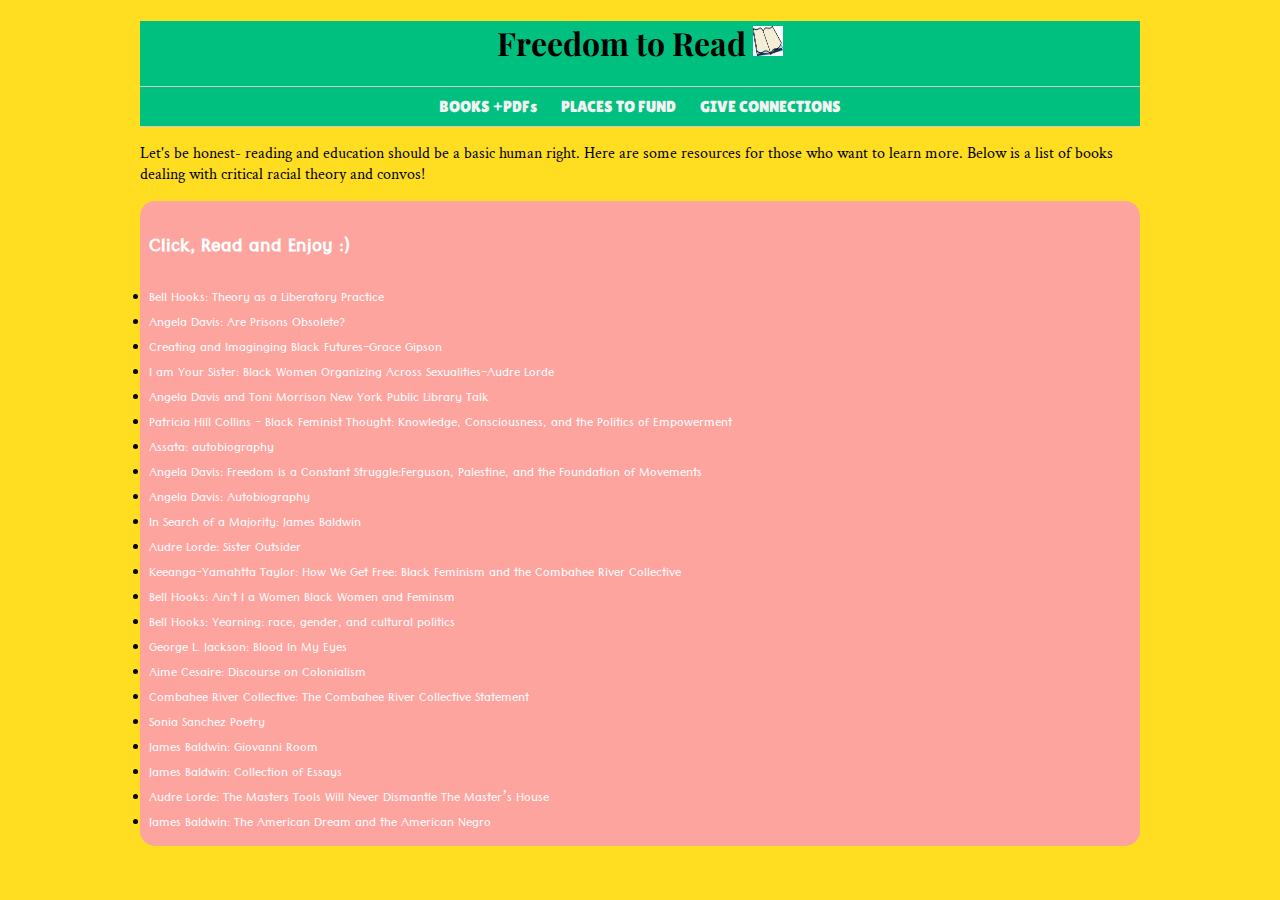
<file: index.html>
<!DOCTYPE html>
<head>
    <title>Lets Read!</title>

    <link href="https://fonts.googleapis.com/css2?family=Playfair+Display&display=swap" rel="stylesheet">
    
   <link href="https://fonts.googleapis.com/css2?family=Lilita+One&display=swap" rel="stylesheet">
    
    <link href="https://fonts.googleapis.com/css2?family=Tenali+Ramakrishna&display=swap" rel="stylesheet">
    
    <link href="https://fonts.googleapis.com/css2?family=Crimson+Text&display=swap" rel="stylesheet">



    <link rel="stylesheet" type="text/css" href="index.css">
</head>

<body>



<div id = "containier1">
<h1 id=titlep>
    Freedom to Read
    <img id=book src="book1.png" alt="Book Here">
</h1>

<ul class="nav">
    <li><a href="index.html">BOOKS +PDFs</a></li>
    <li><a href="Fund.html">PLACES TO FUND</a></li>
    <li><a href="Connection.html">GIVE CONNECTIONS</a></li>
</ul>

</div>

<p>
    Let's be honest- reading and education should be a basic human right. Here are some resources for those who want to learn more. Below is a list of books dealing with critical racial theory and convos!
</p>



    
    
    

<div id = pink>
<h2 class=list>Click, Read and Enjoy :)</h2>

    <li>
        <a class ="list" href="https://digitalcommons.law.yale.edu/cgi/viewcontent.cgi?article=1044&amp;context=yjlf">Bell Hooks: Theory as a Liberatory Practice </a>
    </li>


    <li>
        <a class ="list" href="https://drive.google.com/file/d/1pejy0J3e7R2B5bEe4A2bXMqLt8JGD-gl/view">Angela Davis: Are Prisons Obsolete?</a>
    </li>


    <li>
        <a class ="list" href="https://drive.google.com/file/d/1u88XnKB7TaehcH94yP4fESBMYCIyyF09/view?usp=sharing">Creating and Imaginging Black Futures-Grace Gipson</a>
    </li>


    <li>
        <a class ="list"
           href="https://www.marxists.org/subject/lgbtq/pamphlets/I%20Am%20Your%20Sister-Audrey%20Lorde.pdf">I am Your Sister: Black Women Organizing Across Sexualities-Audre Lorde</a>
    </li>



    <li>
        <a class ="list" href="https://www.nypl.org/sites/default/files/av/transcripts/LIVEDavisMorrison_10.27TranscriptQUERIES.pdf">Angela Davis and Toni Morrison New York Public Library Talk</a>
    </li>


    <li>
        <a class ="list"
           href="https://drive.google.com/file/d/0B7pRK-uaf89TRV9tNFJoTzE4WFk/view">Patricia Hill Collins - Black Feminist Thought: Knowledge, Consciousness, and the Politics of Empowerment </a>
    </li>
    
    <li>
        <a class ="list"
           href="https://drive.google.com/file/d/1eSi-pWnb_Si5kIPdJydtbsTWV-uc88Rv/view">Assata: autobiography</a>
    </li>

    
     <li>
        <a class ="list"
           href="https://drive.google.com/file/d/1BJz0wD5vhp9jz_mqDhcEHSUpaVDMgf2a/view"> Angela Davis: Freedom is a Constant Struggle:Ferguson, Palestine, and the Foundation of Movements</a>
    </li>
    
    <li>
        <a class ="list"
           href="https://drive.google.com/file/d/16ioWGMPJN4SL5nv-6pbYxodS2tcLQAlW/view"> Angela Davis: Autobiography</a>
    </li>
    
    <li>
        <a class ="list"
           href="https://drive.google.com/drive/u/0/folders/1a8-WboqmGZQG_7Bys1OfgLnYxrsyYhU6"> In Search of a Majority: James Baldwin</a>
    </li>
    
    <li>
        <a class ="list"
           href="https://drive.google.com/file/d/1ivue2-iRxkYR1HPiS6TzNwjSU4x4i52z/view"> Audre Lorde: Sister Outsider</a>
    </li>
    
     <li>
        <a class ="list"
           href="https://drive.google.com/file/d/1Vk4h3_MdGZLClLJpFOX0Ub74X1UKO5w1/view"> Keeanga-Yamahtta Taylor: How We Get Free: Black Feminism and the Combahee River Collective

 </a>
         
    </li>
    
    
    <li>
        <a class ="list"
           href="https://drive.google.com/file/d/1vS8wIqjAw2Sdexe6Z6HijRjjjgy5sNqZ/view"> Bell Hooks: Ain't I a Women Black Women and Feminsm
 </a>
    </li>
    
    
    <li>
        <a class ="list"
           href="https://drive.google.com/file/d/1A7q-sRqf9l9ItEwIAJb-rqO1G5RGHV4N/view"> Bell Hooks: Yearning: race, gender, and cultural politics

 </a>
    </li>
    
    
    <li>
        <a class ="list"
           href="https://drive.google.com/drive/folders/1jhlqNWbT8HqMzFzCU5132XCW6pwOIntQ">  George L. Jackson: Blood In My Eyes
 </a>
    </li>
    
    
      <li>
        <a class ="list"
           href=" https://libcom.org/files/zz_aime_cesaire_robin_d.g._kelley_discourse_on_colbook4me.org_.pdf">Aime Cesaire: Discourse on Colonialism
 </a>
    </li>
    
    
       <li>
        <a class ="list"
           href=" https://americanstudies.yale.edu/sites/default/files/files/Keyword%20Coalition_Readings.pdf">Combahee River Collective: The Combahee River Collective
Statement
 </a>
    </li>
    
        
       <li>
        <a class ="list"
           href=" https://drive.google.com/drive/u/0/folders/1zwqkEx1xPYCWqn0J3cNV279tFbApmUSw"> Sonia Sanchez Poetry 
 </a>
    </li>
    
    
           <li>
        <a class ="list"
           href=" https://drive.google.com/file/d/1-maX0alwd8O7nc5We9oLec9zkUAf6W3D/view"> James Baldwin: Giovanni Room
 </a>
    </li>
    
    
    <li>
        <a class ="list"
           href="  https://drive.google.com/file/d/1mC2FiZOLvUSbTFKFMFhJIoVpCeoDRZmL/view"> James Baldwin: Collection of Essays
 </a>
    </li>
    
       <li>
        <a class ="list"
           href=" https://drive.google.com/file/d/10zQMSaEnikvZ8ehVC_teg78jHNWMLkii/view"> Audre Lorde: The Masters Tools Will Never Dismantle The Master’s House
 </a>
    </li>
    
    
        <li>
        <a class ="list"
           href=" https://archive.nytimes.com/www.nytimes.com/books/98/03/29/specials/baldwin-dream.html"> James Baldwin: The American Dream and the American Negro
 </a>
    </li>
    
    
    

    	
    
    
    
    
    
    
    
    
    
    
    
    </div>
    
    
    
    
    



</body>






<html/>
</file>
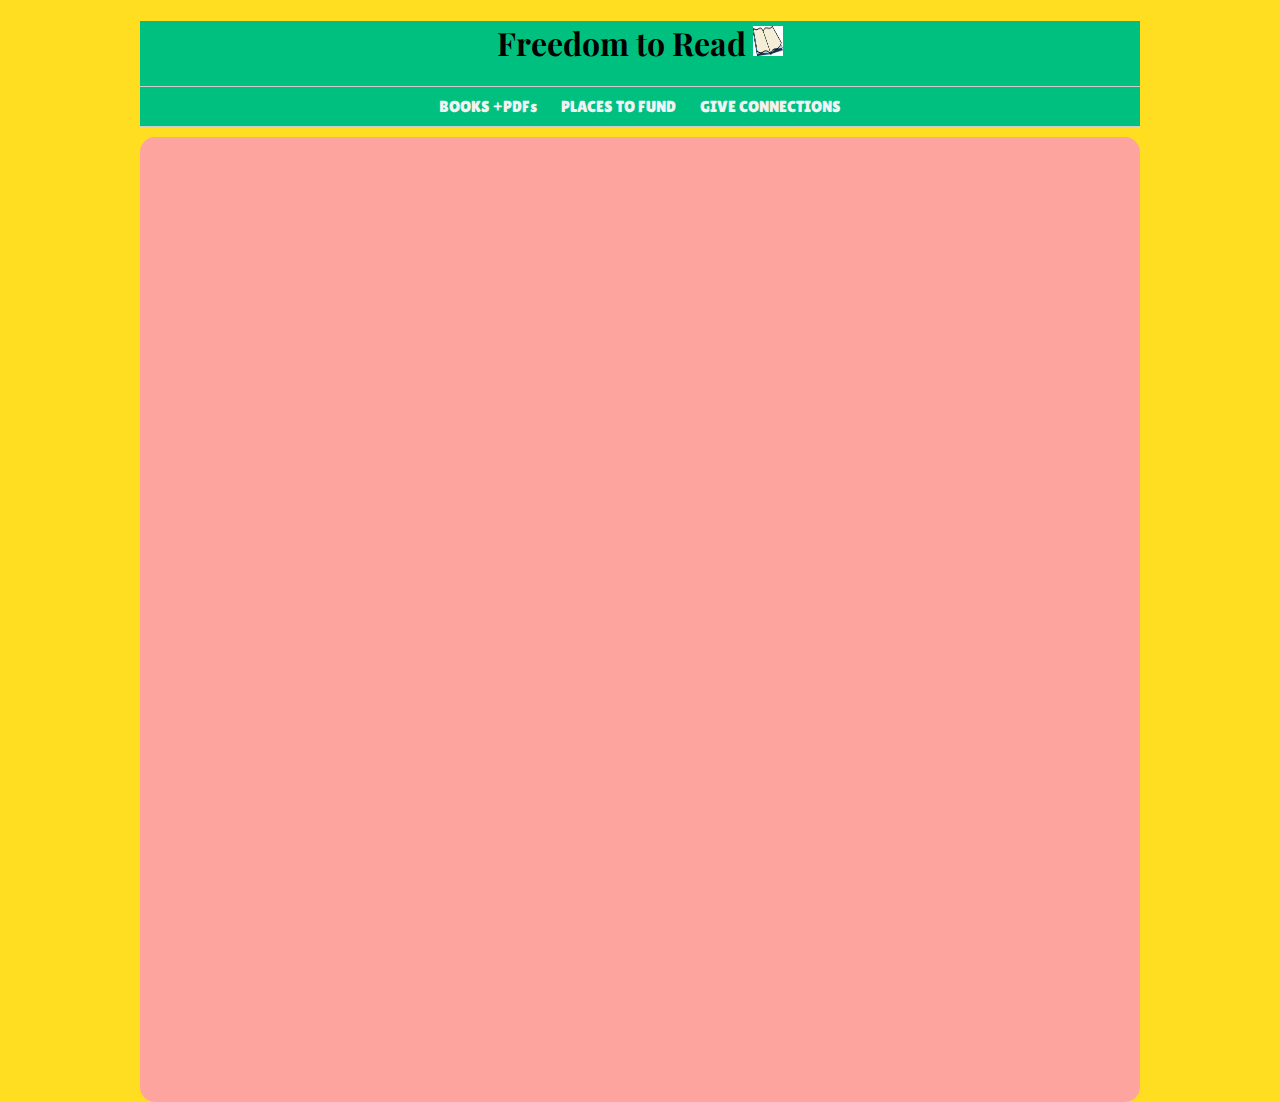
<file: Connection.html>
<!DOCTYPE html>
<head>
    <title>Lets Read!</title>

    <link href="https://fonts.googleapis.com/css2?family=Playfair+Display&display=swap" rel="stylesheet">

    <link href="https://fonts.googleapis.com/css2?family=Lilita+One&display=swap" rel="stylesheet">

    <link href="https://fonts.googleapis.com/css2?family=Tenali+Ramakrishna&display=swap" rel="stylesheet">



    <link rel="stylesheet" type="text/css" href="index.css">
</head>



<div id = "containier1">
    <h1 id=titlep>
        Freedom to Read
        <img id=book src="book1.png" alt="Book Here">
    </h1>

    <ul class="nav">
        <li><a href="index.html">BOOKS +PDFs</a></li>
        <li><a href="Fund.html">PLACES TO FUND</a></li>
        
        <li><a href="Connection.html">GIVE CONNECTIONS</a></li>
    </ul>
    

</div>
<div id=pink>
    <iframe src="https://docs.google.com/forms/d/e/1FAIpQLSdRN_uQDPST14-6e1cax2EIunm27TPSOJk7rnLBzdcqdPsZbA/viewform?embedded=true" width="640" height="943" frameborder="0" marginheight="0" marginwidth="0">Loading…</iframe>


</div>


<html/>
</file>
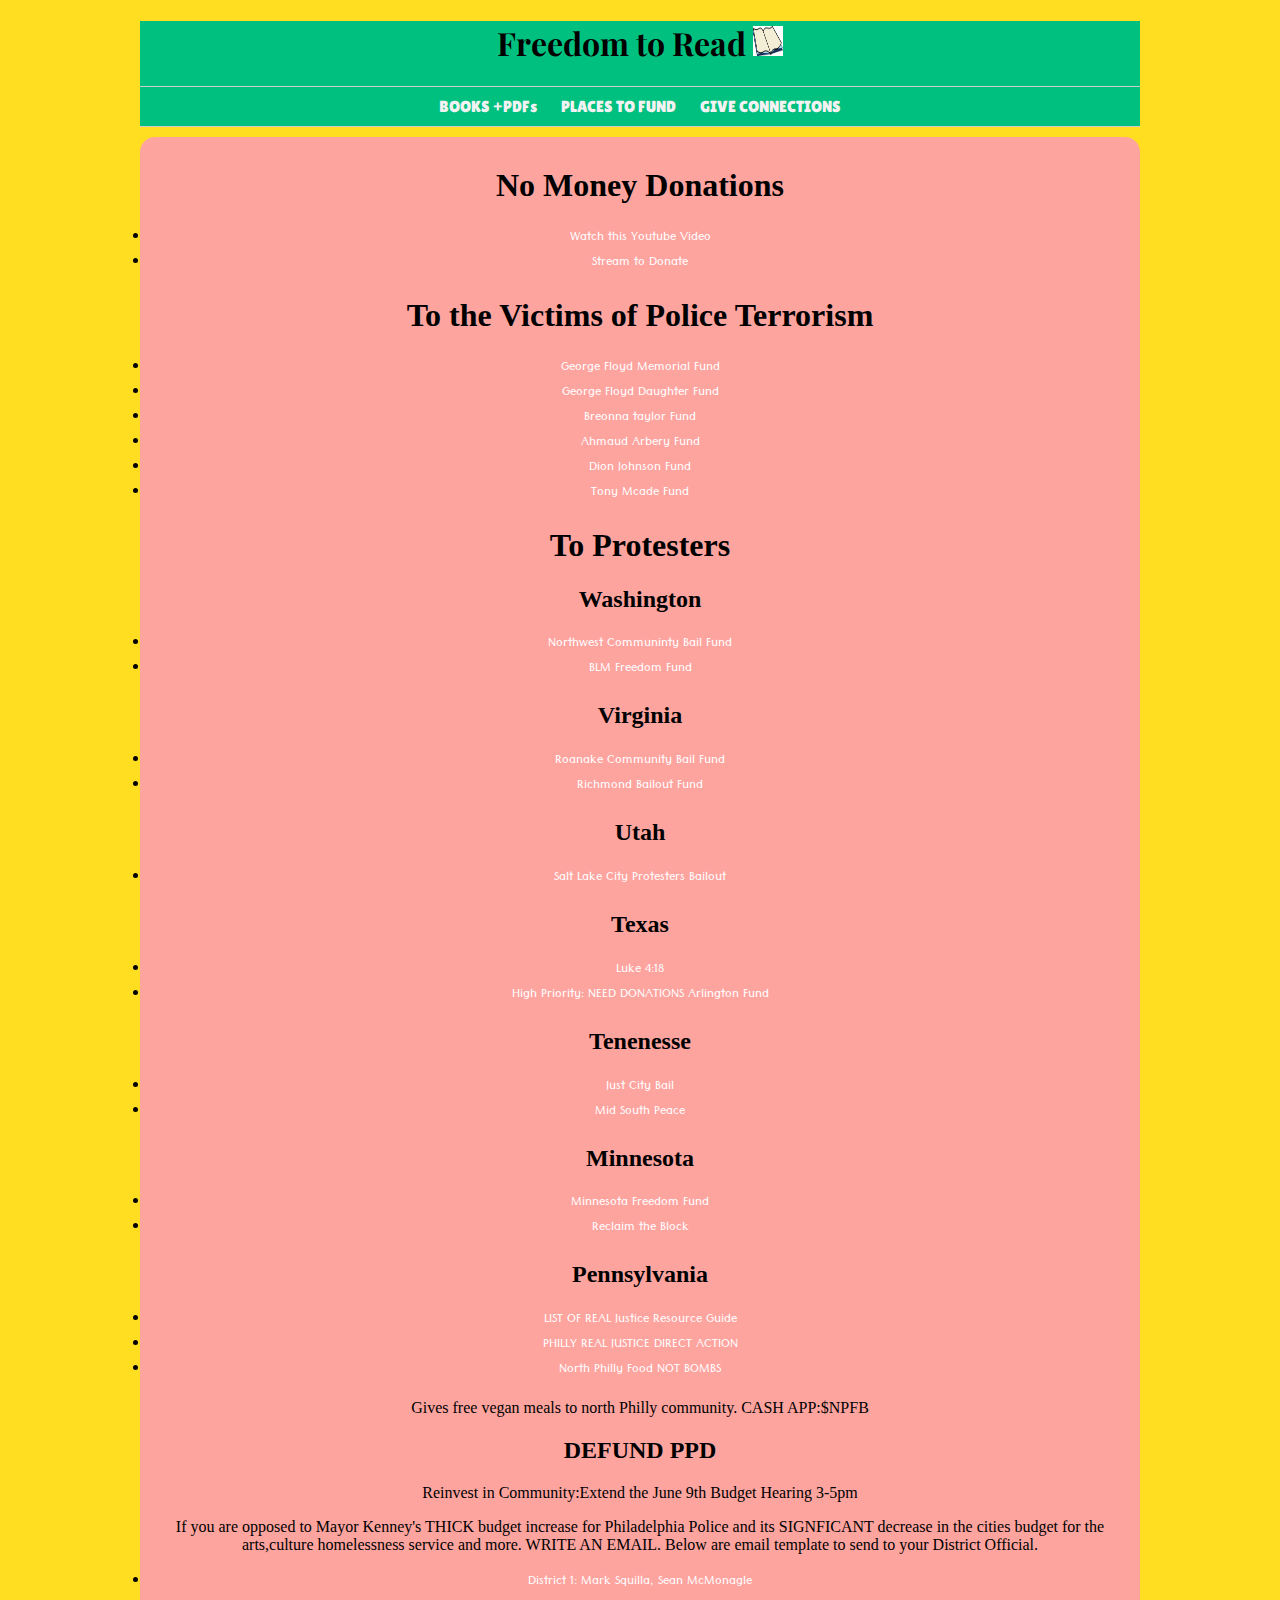
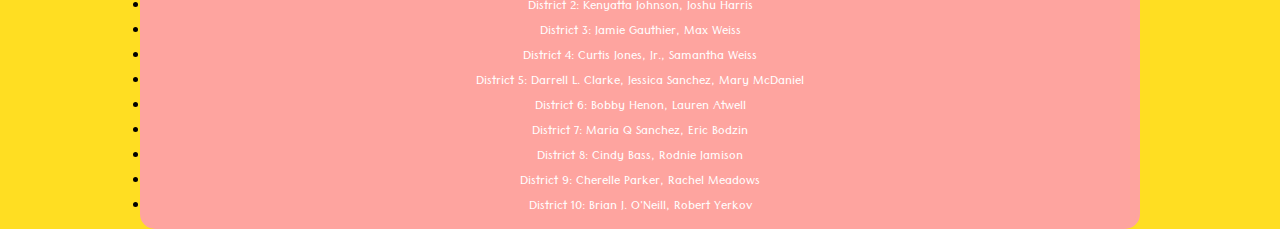
<file: Fund.html>
<!DOCTYPE html>
<head>
    <title>Lets Read!</title>

    <link href="https://fonts.googleapis.com/css2?family=Playfair+Display&display=swap" rel="stylesheet">

    <link href="https://fonts.googleapis.com/css2?family=Lilita+One&display=swap" rel="stylesheet">

    <link href="https://fonts.googleapis.com/css2?family=Tenali+Ramakrishna&display=swap" rel="stylesheet">



    <link rel="stylesheet" type="text/css" href="index.css">
</head>



<div id = "containier1">
    <h1 id=titlep>
        Freedom to Read
        <img id=book src="book1.png" alt="Book Here">
    </h1>

    <ul class="nav">
        <li><a href="index.html">BOOKS +PDFs</a></li>
        <li><a href="Fund.html">PLACES TO FUND</a></li>
        
        <li><a href="Connection.html">GIVE CONNECTIONS</a></li>
    </ul>

</div>


<div id=pink>
    <div id=mid>





        <h1>No Money Donations</h1>


        <li>
            <a class ="list" href="https://www.youtube.com/watch?v=bCgLa25fDHM&feature=youtu.be">Watch this Youtube Video</a>

        </li>

        <li>
            <a class ="list" href="https://www.youtube.com/playlist?list=PLtooIklzheqzORPbQBiEZKsw2T4s6SUxv&app=desktop"> Stream to Donate</a>

        </li>

        <h1> To the Victims of Police Terrorism</h1>

        <li>
            <a class ="list" href="https://www.gofundme.com/f/georgefloyd">George Floyd Memorial Fund</a>

        </li>



        <li>
            <a class ="list" href="https://www.gofundme.com/f/gianna-floyd-daughter-of-george-floyd-fund">George Floyd Daughter Fund</a>

        </li>


        <li>
            <a class ="list" href="https://www.gofundme.com/f/9v4q2-justice-for-breonna-taylor">Breonna taylor Fund</a>

        </li>

        <li>
            <a class ="list" href="https://www.gofundme.com/f/i-run-with-maud"> Ahmaud Arbery Fund </a>

        </li>


        <li>
            <a class ="list" href="https://www.gofundme.com/f/justice-for-dion-johnson"> Dion Johnson Fund </a>

        </li>


        <li>
            <a class ="list" href="https://www.gofundme.com/f/in-memory-of-tony-mcdade"> Tony Mcade Fund </a>

        </li>
        <h1>To Protesters</h1>
        <h2 id=mid>Washington</h2>
        <li>
            <a class ="list" href="https://www.gofundme.com/f/in-memory-of-tony-mcdade"> Northwest Communinty Bail Fund </a>

        </li>
        <li>
            <a class ="list" href="https://blacklivesseattle.org/bail-fund/"> BLM Freedom Fund </a>

        </li>

        <h2 id =mid>Virginia</h2>
        <li>
            <a class ="list" href="https://chuffed.org/project/rjs-bail-fund"> Roanake Community Bail Fund </a>

        </li>
        <li>
            <a class ="list" href="https://www.gofundme.com/f/in-memory-of-tony-mcdade"> Richmond Bailout Fund </a>

        </li>

        <h2 id=mid>Utah</h2>
        <li>
            <a class ="list" href="https://www.gofundme.com/f/c2mvvn-support-protesters-arrested-by-slcpd?utm_source=twitter&utm_medium=social&utm_campaign=p_cp+share-sheet"> Salt Lake City Protesters Bailout </a>

        </li>
        <h2 id =mid>Texas</h2>
        <li>
            <a class ="list" href="https://faithintx.org/bailfund/"> Luke 4:18 </a>

        </li>

        <li>
            <a class ="list" href="https://www.gofundme.com/f/bail-money-for-floyd-protestors"> High Priority: NEED DONATIONS Arlington Fund </a>

        </li>



        <h2 id=mid>Tenenesse</h2>
        <li>
            <a class ="list" href="https://justcity.kindful.com/"> Just City Bail </a>

        </li>
        <li>
            <a class ="list" href="https://midsouthpeace.org/?s=bail+fund"> Mid South Peace </a>

        </li>

        <h2 id=mid>Minnesota</h2>
        <li>
            <a class ="list" href="https://minnesotafreedomfund.org/"> Minnesota Freedom Fund </a>

        </li>
        
         <li>
            <a class ="list" href="https://secure.everyaction.com/zae4prEeKESHBy0MKXTIcQ2"> Reclaim the Block</a>

        </li>
        <h2 id=mid>Pennsylvania</h2>
        
         <li>
            <a class ="list" href="http://bit.ly/phillyrealhelp"> LIST OF REAL Justice Resource Guide </a>

        </li>
        
         <li>
            <a class ="list" href="http://bit.ly/phillyrealhelp"> PHILLY REAL JUSTICE DIRECT ACTION </a>

        </li>
        
        
        <li>
            <a class ="list" href="http://bit.ly/phillyrealhelp"> North Philly Food NOT BOMBS </a>
            <p>Gives free vegan meals to north Philly community. CASH APP:$NPFB</p>

        </li>
        
        
        
             <h2> DEFUND PPD</h2>
        <p>Reinvest in Community:Extend the June 9th Budget Hearing 3-5pm</p>
        <p> If you are opposed to Mayor Kenney's THICK budget increase for Philadelphia Police and its SIGNFICANT decrease in the cities budget for the arts,culture homelessness service and more. WRITE AN EMAIL. Below are email template to send to your District Official. 
        </p>
        
        
         <li>
            <a class ="list" href="https://tinyurl.com/phlbudget1"> 
District 1: Mark Squilla, Sean McMonagle </a>
           
        </li>
        
        
           <li>
            <a class ="list" href="https://tinyurl.com/phlbudget2"> 
District 2: Kenyatta Johnson, Joshu Harris </a>
           
        </li>
        
        
           <li>
            <a class ="list" href="https://tinyurl.com/phlbudget3"> 
District 3: Jamie Gauthier, Max Weiss </a>
           
        </li>
        
           <li>
            <a class ="list" href="https://tinyurl.com/phlbudget4"> 
District 4: Curtis Jones, Jr., Samantha Weiss</a>
           
        </li>
        
           <li>
            <a class ="list" href="https://tinyurl.com/phlbudget5

"> 
District 5: Darrell L. Clarke, Jessica Sanchez, Mary McDaniel </a>
           
        </li>
        
           <li>
            <a class ="list" href="https://tinyurl.com/phlbudget6

"> 
District 6: Bobby Henon, Lauren Atwell </a>
           
        </li>
        
           <li>
            <a class ="list" href="https://tinyurl.com/phlbudget7"> 
District 7: Maria Q Sanchez, Eric Bodzin </a>
           
        </li>
        
           <li>
            <a class ="list" href="https://tinyurl.com/phlbudget8"> 
District 8: Cindy Bass, Rodnie Jamison</a>
           
        </li>
           <li>
            <a class ="list" href="https://tinyurl.com/phlbudget9"> 
District 9: Cherelle Parker, Rachel Meadows </a>
           
        </li>
        
         <li>
            <a class ="list" href="https://tinyurl.com/phlbudget10"> 
District 10: Brian J. O'Neill, Robert Yerkov </a>
           
        </li>
        
        



    </div>



</div>
</file>
<file: index.css>
#titlep{
    font-family: 'Playfair Display', serif;
    text-align: center;
    background-color: #00c07f
   
  
}

*{
   
}
#book{
    width:30px;
    height: 30px;
    
    
}

a:hover {
  color: red;
}

body{
    background-color: #ffde22;
    width:1000px;
    margin: auto;
       

}





/*
navbar li{
    display: inline-block;
    text-align: center;
}

navbar{

    border:1px solid #ccc;
    border-width:1px 0;
    list-style:none;
    margin:0;
    padding:0;
    text-align:center;
}
*/

.nav{
    border:1px solid #ccc;
    border-width:1px 0;
    list-style:none;
    margin:0;
    padding:0;
    text-align:center;
     background-color: #00c07f
}

#containier1{
     background-color:#00c07f;
}

.nav li{
    display:inline;
    font-family: 'Lilita One', cursive;
     background-color: #ffdc6a;
    color:white;
     
}
.nav a{
    display:inline-block;
    padding:10px;
     background-color: #00c07f;
    color: #f2f2f2;
    text-decoration:none;

}

.list{
    font-family: 'Tenali Ramakrishna', sans-;
    color: white;
    text-decoration:none;
    
}
#test{
    background-color: aquamarine;
}

#anyphoto{
    width:300px
    
}


.list a{
    color: #f2f2f2;
    text-decoration:none;
   
    
}
#mid{
    text-align: center;
}

#pink{
    border-radius: 15px;
    border-style: solid;
    border-color: #fea49f;
    padding: 5px;
    margin-top: 10px;
    border-width: 4px;
    padding:5px;
    background-color: #fea49f;
    
    
    
    
}



p{
    font-family: 'Crimson Text', serif;
}
</file>
